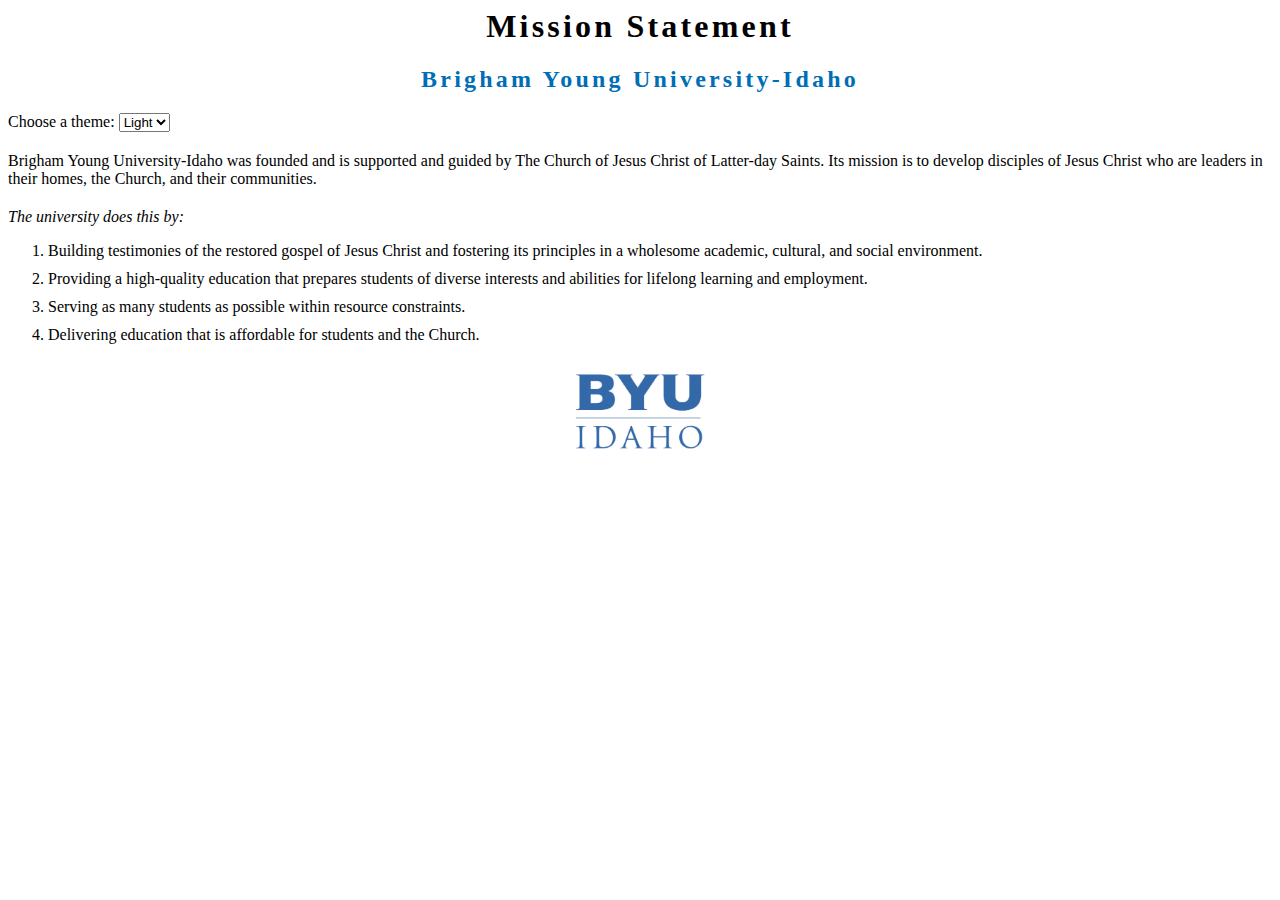
<file: index.html>
<html lang="en">
<head>
    <meta charset="UTF-8" />
    <title>BYUI Mission Statement diego se la come</title>
    <link rel="stylesheet" href="styles.css" />
    <script src="mission.js" defer></script>
</head>
<body>
    <div class="content">
        <header class="title">
            <h1>Mission Statement</h1>
            <h2>Brigham Young University-Idaho</h2>
        </header>

        <header class="theme-selector">
            <label for="theme-selector">Choose a theme:</label>
            <select id="theme-selector">
                <option value="light">Light</option>
                <option value="dark">Dark</option>
            </select>
        </header>

        <main>
            <p>Brigham Young University-Idaho was founded and is supported and guided
                by The Church of Jesus Christ of Latter-day Saints. Its mission is to
                develop disciples of Jesus Christ who are leaders in their homes, the
                Church, and their communities.</p>

            <p><em>The university does this by:</em></p>

            <ol>
                <li>Building testimonies of the restored gospel of Jesus Christ and
                    fostering its principles in a wholesome academic, cultural, and
                    social environment.</li>
                <li>Providing a high-quality education that prepares students of diverse
                    interests and abilities for lifelong learning and employment.</li>
                <li>Serving as many students as possible within resource constraints.</li>
                <li>Delivering education that is affordable for students and the Church.</li>
            </ol>
        </main>

        <footer>
            <img src="byui-logo_blue.webp" alt="BYU-Idaho Logo">
        </footer>
    </div>
</body>
</html>
</file>
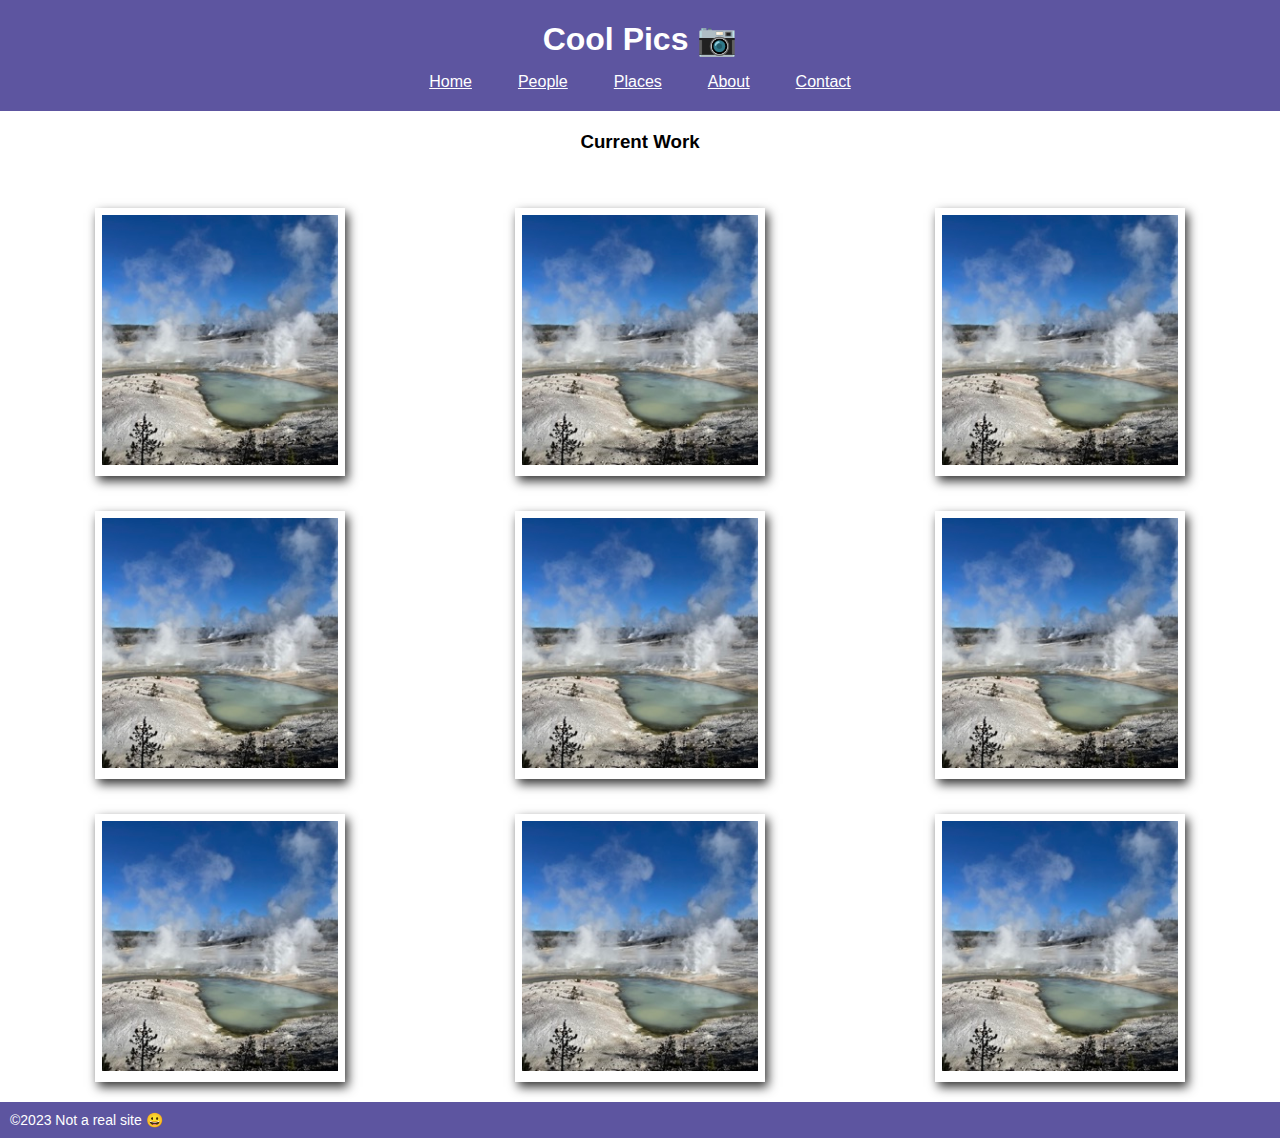
<file: coolpics/index.html>
<!doctype html>
<html lang="en-US">
<head>
    <meta charset="utf-8" />
    <title>Cool Pics 📷</title>
    <link rel="stylesheet" href="coolpics.css" />
    <script src="coolpics.js" defer></script>
</head>

<header> 
    <h1>Cool Pics 📷</h1>
    <button class="menu-button" aria-label="Toggle Menu">☰</button>
    <nav>
    <ul>
        <li><a href="#home">Home</a></li>
        <li><a href="#people">People</a></li>
        <li><a href="#places">Places</a></li>
        <li><a href="#about">About</a></li>
        <li><a href="#contact">Contact</a></li>
    </ul>
    </nav>
    <div></div>
</header>

<main>
    <body>
        <h3>Current Work</h3>
        <div></div>
        <section class="gallery">
    <figure>
        <img src="norris-sm.jpeg" alt="Placeholder Image 1">
        
    </figure>
    <figure>
        <img src="norris-sm.jpeg" alt="Placeholder Image 2">
        
    </figure>
    <figure>
        <img src="norris-sm.jpeg" alt="Placeholder Image 3">
        
    </figure>
    <figure>
        <img src="norris-sm.jpeg" alt="Placeholder Image 4">
        
    </figure>
    <figure>
        <img src="norris-sm.jpeg" alt="Placeholder Image 5">
        
    </figure>
    <figure>
        <img src="norris-sm.jpeg" alt="Placeholder Image 6">
        
    </figure>
    <figure>
        <img src="norris-sm.jpeg" alt="Placeholder Image 7">
        
    </figure>
    <figure>
        <img src="norris-sm.jpeg" alt="Placeholder Image 8">
        
    </figure>
    <figure>
        <img src="norris-sm.jpeg" alt="Placeholder Image 9">
        
    </figure>
    </section>

    </body>

</main>

    <footer>
        <p> ©2023 Not a real site 😀</p>
    </footer>
</html>
</file>
<file: styles.css>
h2{
    
    font-family: 'Times New Roman', Times, serif ;
    line-height: '1.5';
    text-align: center;
    
}

h1,h2 {
    text-align: center;
    letter-spacing: .2rem;
    text-transform: capitalize;
    line-height: normal;
}

h2 {
    color: #006EB6;
    
}

p{
    line-height: '1.5';
    text-align: left;
    line-height: '1.5';
    margin-top: 20px;
}

.body {
    margin-top: 20px;      
    margin-left: auto;     
    margin-right: auto;
    width: 100%;           
    max-width: 600px;      
    padding: 20px;         
    border: 2px; 
}


body.dark {
    background-color: #333;
    color: white;
}

body.dark h2 {
    color: #90caf9;
}

body.dark footer img {
    content: url('byui-logo_white.png'); 
}


ol li {
    margin-bottom: 10px; 
    line-height: '1.5';
}


img {
    width: 150px; 
    height: auto; 
    margin-top: 10px;
    line-height: '1.5';

}
footer {
    margin-top: 10px;
    display: flex;
    justify-content: center; 
    align-items: center;    
}
</file>
<file: coolpics/coolpics.css>
* {
    margin: 0;
    padding: 0;
    box-sizing: border-box;
}


header {
    background-color: #5D55A0;
    color: white;
    text-align: center;
    font-family: Arial, Helvetica, sans-serif;
    padding: 20px;
}

header nav ul {
    display: flex;
    justify-content: center;
    list-style: none;
    margin-top: 15px;
}

header nav ul li {
    margin: 0 15px;
}

header nav a {
    color: white; 
    font-size: 16px;
    padding: 0.5rem;
}

header nav a:hover {
    color: #f50909; 
}


.menu-button {
    display: none; 
    background: none;
    border: none;
    color: white;
    font-size: 30px;
    cursor: pointer;
}

/* Main Styles */
main h3 {
    padding-top: 20px;
    margin-bottom: 20px;
    text-align: center;
    font-family: "Mooli", Arial, Helvetica, sans-serif;
}

.gallery {
    display: grid;
    grid-template-columns: repeat(auto-fill, minmax(250px, 1fr)); /* Flexible grid */
    gap: 15px;
    padding: 20px;
}

figure {
    max-width: 250px;
    object-fit: cover;
    border: 7px solid white;
    box-shadow: 2.5px 5px 10px rgba(0, 0, 0, 0.8);
    margin: auto; 
    margin-top: 15px;
}

img {
    width: 100%;
    height: 250px;
    object-fit: cover;
}

/* Footer */
footer {
    background-color: #5D55A0;
    color: white;
    font-family: Arial, Helvetica, sans-serif;
    text-align: left;
    padding: 10px;
    font-size: 14px;
}

/* Links */
a:link,
a:visited {
    color: white;
}

/* Responsive Styles */
@media (max-width: 768px) {
    body {
        font-size: 16px; 
        text-align: center;
    }

    /* Navigation is always visible on mobile */
    header nav {
        display: flex;
        flex-direction: column; 
        align-items: center;
    }

    header nav ul {
        flex-direction: column; 
        margin-top: 10px;
    }

    header nav ul li {
        margin: 10px 0; 
    }

    .gallery {
        display: flex;               
        flex-direction: column;      
        justify-content: center;     
        align-items: center;         
        gap: 20px;                   
    }

    figure {
        margin: 0 auto; /* Center figures */
    }

    img {
        max-width: 100%; 
        height: auto;    
    }
}

/* Responsive Styles for larger screens (around 700px) */
@media (min-width: 700px) {
    .gallery {
        display: grid; 
        grid-template-columns: repeat(2, 1fr); 
        gap: 20px; 
    }

    header nav ul {
        flex-direction: row; 
    }
}


@media (min-width: 1000px) {
    .gallery {
        grid-template-columns: repeat(3, 1fr); 
    }

    
    .menu-button {
        display: none;
    }

    header nav ul {
        justify-content: center; 
    }
}
</file>
